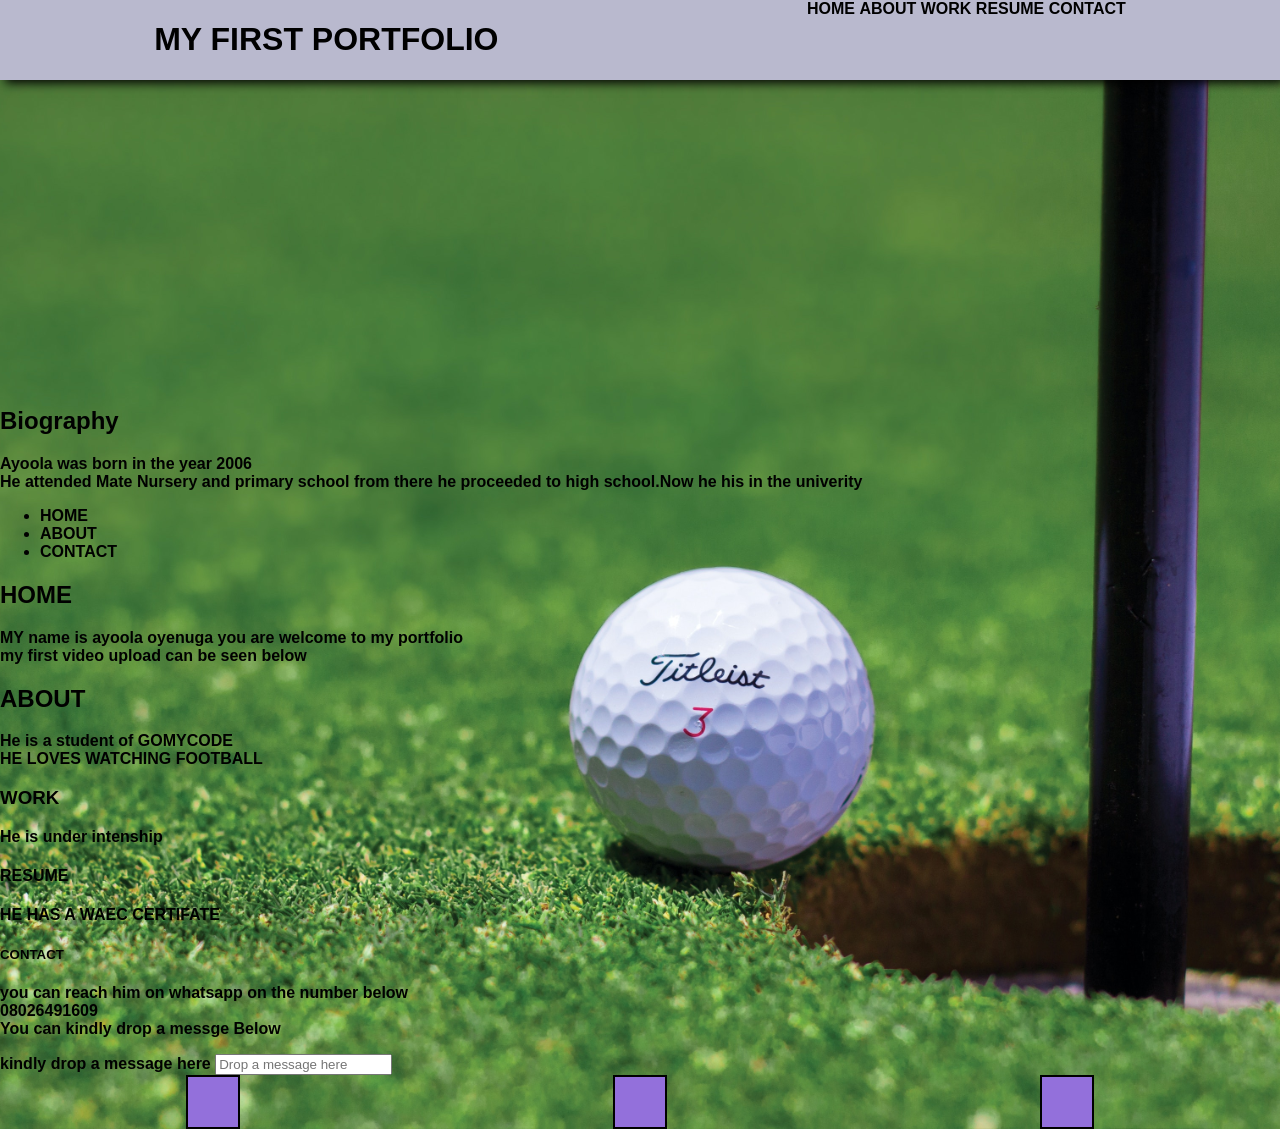
<file: index.html>
<!DOCTYPE html>
<html lang="en">
<link rel="stylesheet" href="learn.css">
<title>My portfolio</title>
</head>

<body>
   <header>
      <h1 style="font-size: xx-large;">MY FIRST PORTFOLIO</h1>
      <nav><!--navigation bar-->
         <a href="#home" class="okay">HOME</a>
         <a href="#about">ABOUT</a>
         <a href="#Work">WORK</a>
         <a href="#Resume">RESUME</a>
         <a href="#CONTACT" class="okay">CONTACT</a>
      </nav>
   </header>
   <p>My name is Ayoola Oyenuga you are welcome to my portfolio <br>my first video upload can be seen below</br></p>
   <iframe width="560" height="315" src="https://www.youtube.com/embed/zcTFG_F0FRs" title="YouTube video player"
      frameborder="0"
      allow="accelerometer; autoplay; clipboard-write; encrypted-media; gyroscope; picture-in-picture; web-share"
      allowfullscreen></iframe>
   <h2>Biography</h2>
   <p>Ayoola was born in the year 2006 <br>He attended Mate Nursery and primary school from there he proceeded to high
      school.Now he his in the univerity </br></p>
   <ul>
      <li>HOME</li>
      <li>ABOUT</li>
      <li>CONTACT</li>
   </ul>
   <section id="home">
      <H2>HOME</H2>
      <p>MY name is ayoola oyenuga you are welcome to my portfolio <br>my first video upload can be seen below</br></p>
   </section>
   <section id="about">
      <h1>ABOUT</h1>
      <p>He is a student of GOMYCODE <br>HE LOVES WATCHING FOOTBALL</br></p>
   </section>
   <section id="Work">
      <h3>WORK</h3>
      <P>He is under intenship</P>
   </section>
   <section id="Resume">
      <h4>RESUME</h4>
      <P>HE HAS A WAEC CERTIFATE </P>
   </section>
   <section id="Contact">
      <h5>CONTACT</h5>
      <p>you can reach him on whatsapp on the number below <br>08026491609</br>You can kindly drop a messge Below</p>
      <form>
         kindly drop a message here <input type="text" placeholder="Drop a message here" />
      </form>
   </section>
   <div class="ayo">
      <div class="josh"></div>
      <div class="kegg"></div>
      <div class="hello"></div>
   </div>
</body>
<script src="script.js"></script>
</html>
</file>
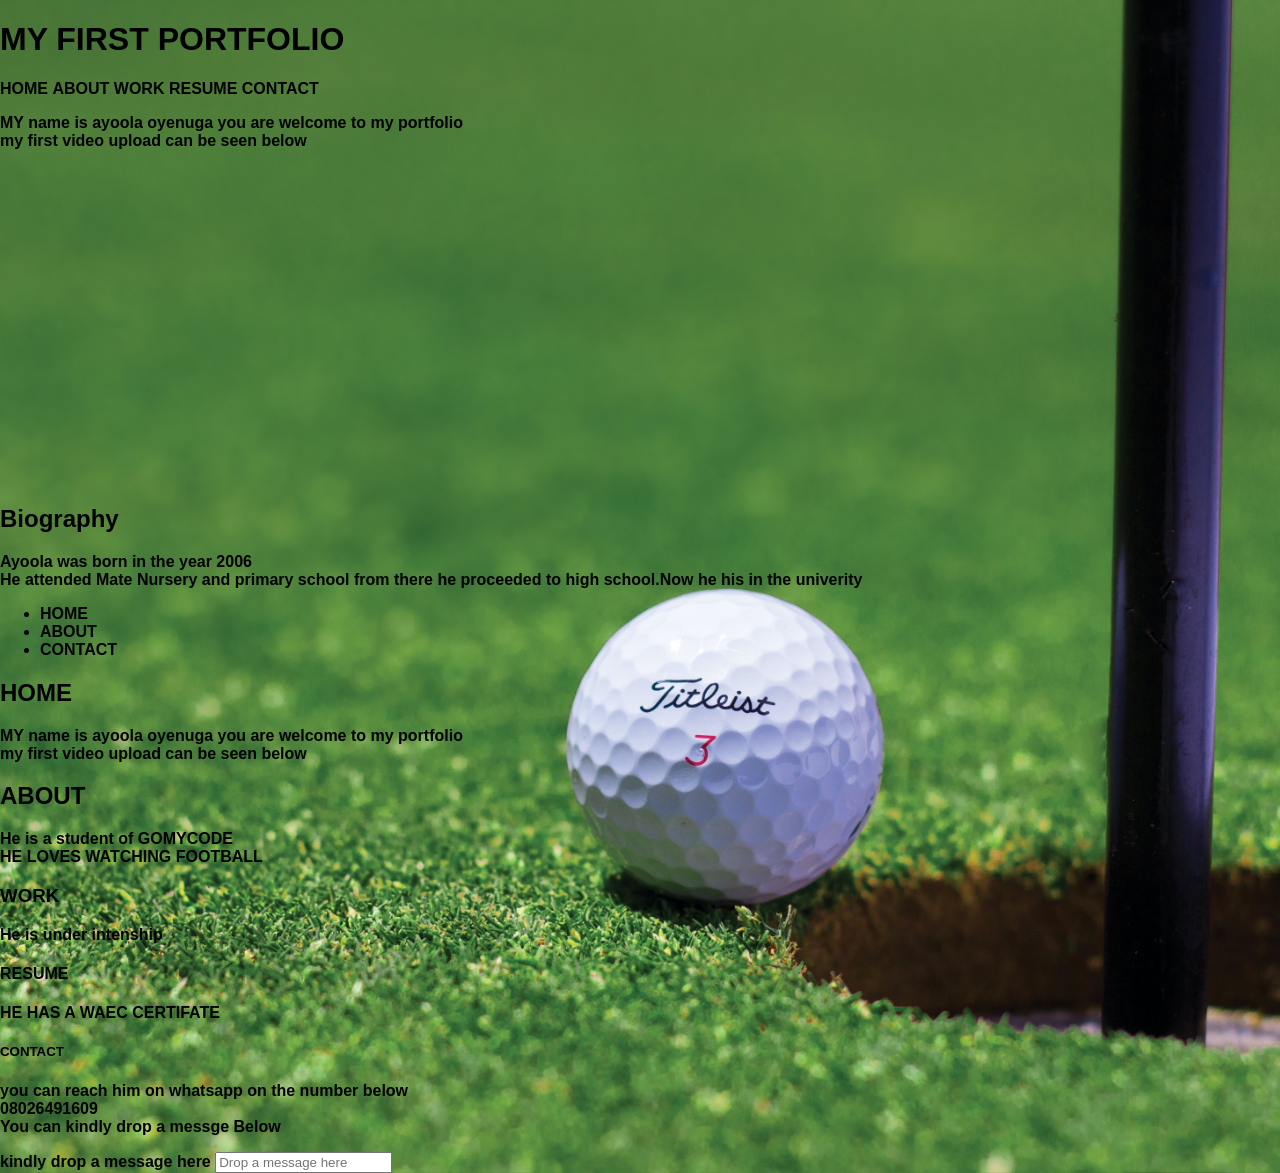
<file: learn.html>
<!DOCTYPE html>
<html lang="en">
<h1 style="font-size: xx-large;">MY FIRST PORTFOLIO</h1>
    <title>My portfolio</title>
</head><link rel="stylesheet" href="learn.css">
<body>
    <nav><!--navigation bar-->
        <a href="#home">HOME</a>
        <a href="#about">ABOUT</a> 
        <a href="#Work">WORK</a>
        <a href="#Resume">RESUME</a>
        <a href="#CONTACT">CONTACT</a>
    </nav>
    <p>MY name is ayoola oyenuga you are welcome to my portfolio <br>my first video upload can be seen below</br></p>
    <iframe width="560" height="315" src="https://www.youtube.com/embed/zcTFG_F0FRs" title="YouTube video player" frameborder="0" allow="accelerometer; autoplay; clipboard-write; encrypted-media; gyroscope; picture-in-picture; web-share" allowfullscreen></iframe>
   <h2>Biography</h2>
   <p>Ayoola was born in the year 2006 <br>He attended Mate Nursery and primary school from there he proceeded to high school.Now he his in the univerity </br></p>
 <ul>
    <li>HOME</li>
    <li>ABOUT</li> 
    <li>CONTACT</li>
 </ul>
 <section id="home">
    <H2>HOME</H2>
    <p>MY name is ayoola oyenuga you are welcome to my portfolio <br>my first video upload can be seen below</br></p>
 </section>
 <section id="about">
    <h1>ABOUT</h1>
    <p>He is a student of GOMYCODE <br>HE LOVES WATCHING FOOTBALL</br></p>
 </section>
 <section id="Work">
    <h3>WORK</h3>
    <P>He is under intenship</P>
 </section>
 <section id="Resume">
    <h4>RESUME</h4>
    <P>HE HAS A WAEC CERTIFATE </P>
 </section>
 <section id="Contact">
    <h5>CONTACT</h5>
<p>you can reach him on whatsapp on the number below <br>08026491609</br>You can kindly drop a messge Below</p>
<form>
    kindly drop a message here <input type = "text" placeholder="Drop a message here" />
</form>
</section>
</body>
</html>
</file>
<file: learn.css>
body{
    margin:0;
    background-image:url("pexels-tyler-hendy-54123.jpg");
    background-size: cover;
    background-position: center;
    font-family: Arial, "Helvetica Neue", Helvetica, sans-serif;
    font-weight: bolder;
}
header{
    display: flex;
    background-color: rgb(185, 185, 206);
    margin: 0;
    box-shadow: 5px 3px 10px;
    position:fixed;
    width: 100%;
    top: 0;
    justify-content: space-around;
}

nav a {
    color: black;
    font-weight:bolder ;
    text-decoration: none;
}
.kegg, .josh, .hello{
    height: 50px;
    width: 50px;
    background-color: mediumpurple;
    border: solid 2px;
}
.ayo{
    display: flex;
    justify-content: space-around;
}
input:focus{
    background-color: aqua;
}
</file>
